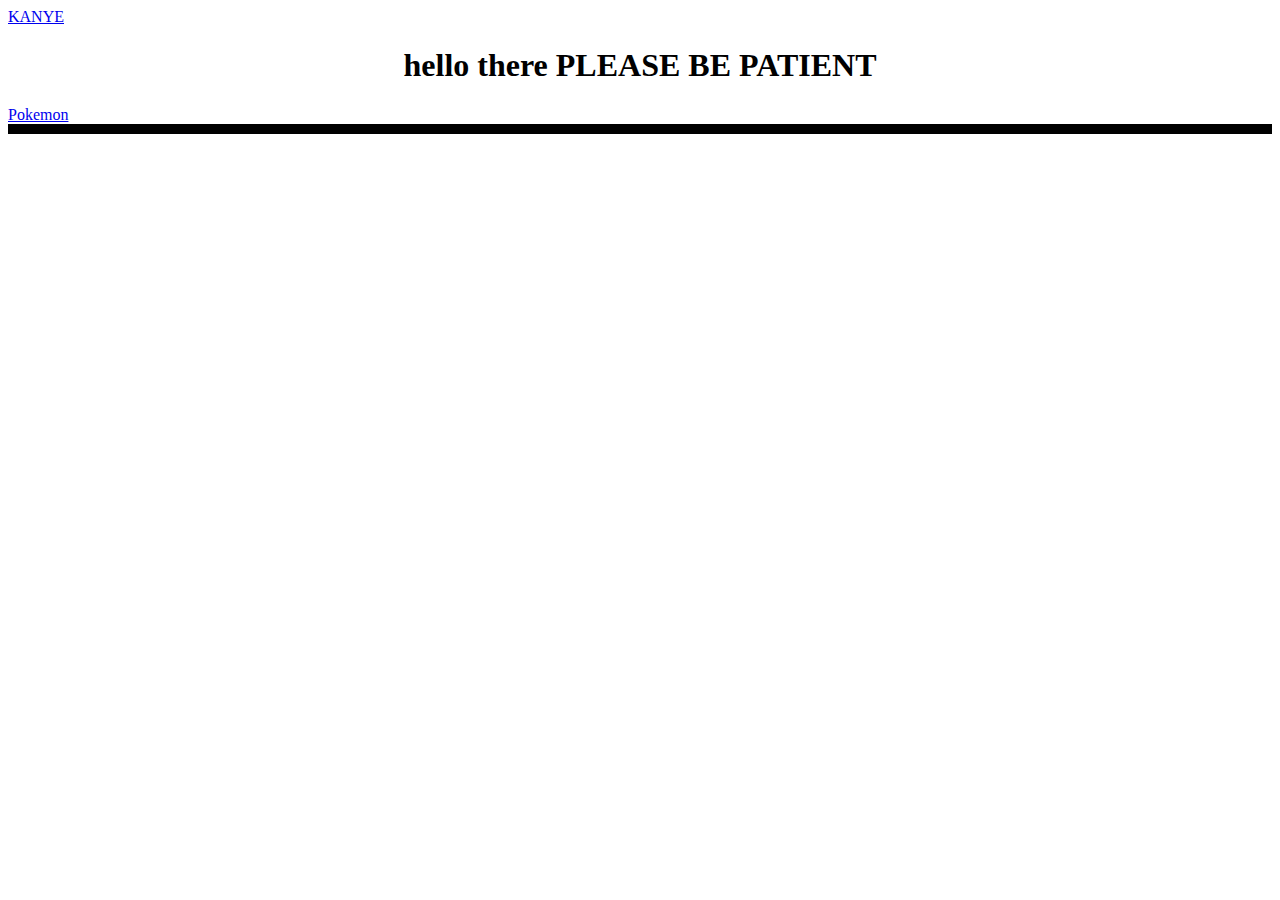
<file: index.html>
<!DOCTYPE html>
<html lang="en">
<head>
    <meta charset="UTF-8">
    <meta http-equiv="X-UA-Compatible" content="IE=edge">
    <meta name="viewport" content="width=device-width, initial-scale=1.0">
    <link rel="stylesheet" href="/style.css">
    <title>Fetch</title>
</head>
<body>
   <a href="/single.html">KANYE</a>
    <h1>hello there PLEASE BE PATIENT</h1>
    <a href="/monster.html">Pokemon</a>
<div id="load"></div>

<br>
   
    <script src="/coffee.js"></script>
</body>
</html>
</file>
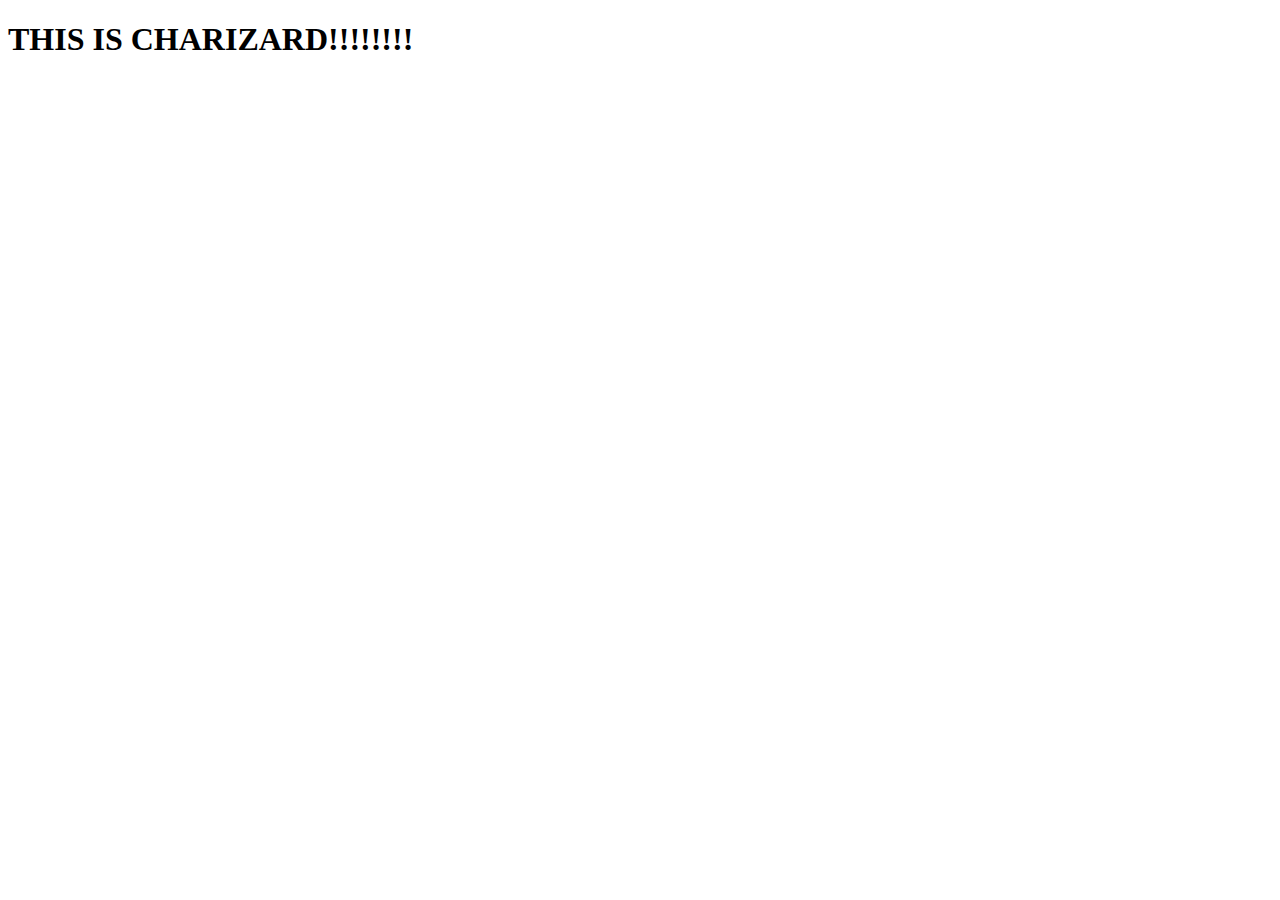
<file: charizard.html>
<!DOCTYPE html>
<html lang="en">
<head>
    <meta charset="UTF-8">
    <meta http-equiv="X-UA-Compatible" content="IE=edge">
    <meta name="viewport" content="width=device-width, initial-scale=1.0">
    <title>charizard</title>
</head>
<body>
 <h1>THIS IS CHARIZARD!!!!!!!!</h1>
    <div id="load"></div>
    <script src="/pokemon.js"></script>
</body>
</html>
</file>
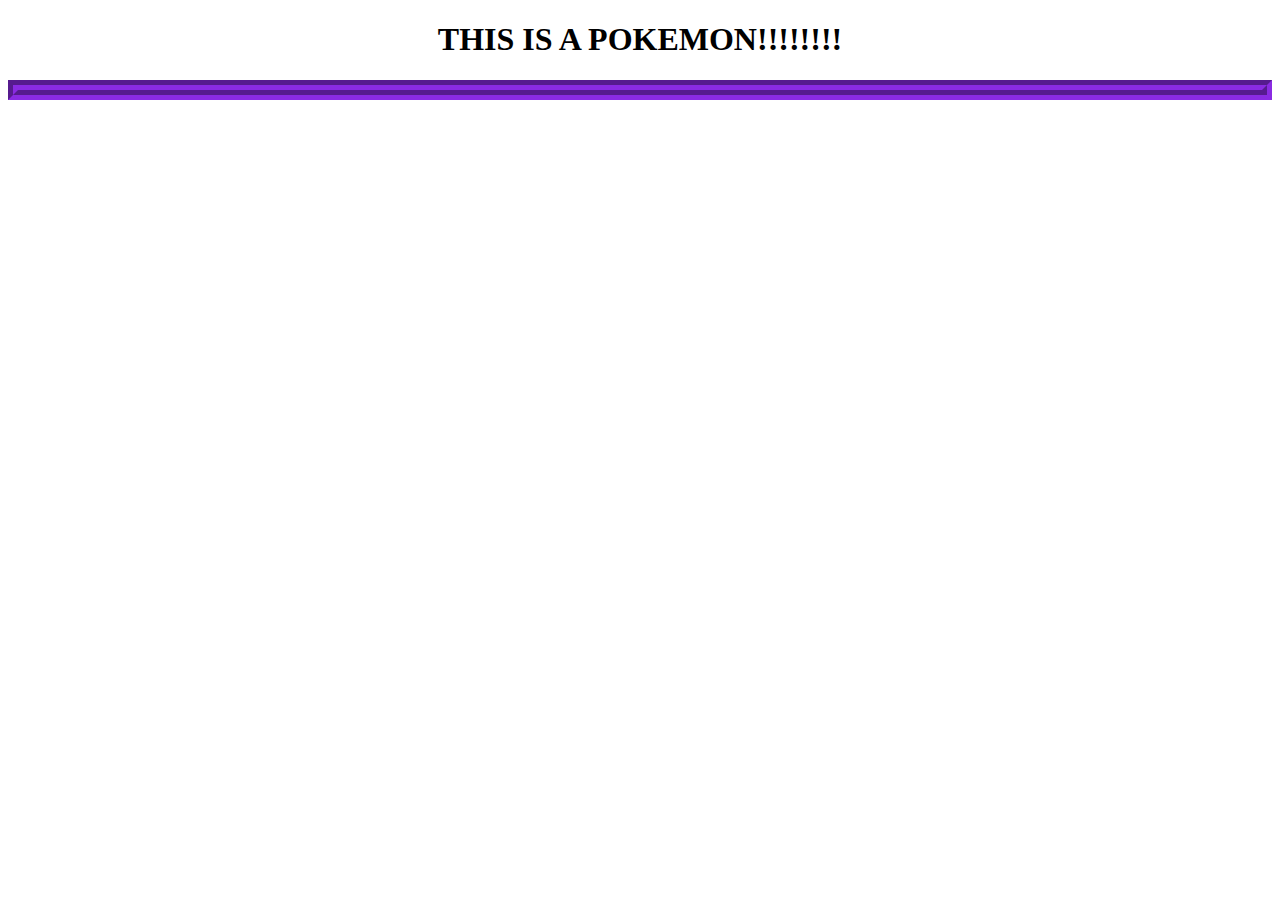
<file: monster.html>
<!DOCTYPE html>
<html lang="en">
<head>
    <meta charset="UTF-8">
    <meta http-equiv="X-UA-Compatible" content="IE=edge">
    <meta name="viewport" content="width=device-width, initial-scale=1.0">
    <title>Pokemon</title>
    <link rel="stylesheet" href="/style.css">
</head>
<body>
 <h1>THIS IS A POKEMON!!!!!!!!</h1>
    <div id="card"></div>
    <script src="/pokemon.js"></script>
</body>
</html>
</file>
<file: style.css>
#load{
    border: 5px solid black;
    text-align: center;
    background-color: peachpuff;
}
h1{
    text-align: center;
}
.pics{
    height: 100px !important;
}
.namee{
    color: red;
}

.price{
    color: green;
}
#kimmy{
    color: red;
}
#card{
    text-align: center;
    border: 10px groove blueviolet;
}
</file>
